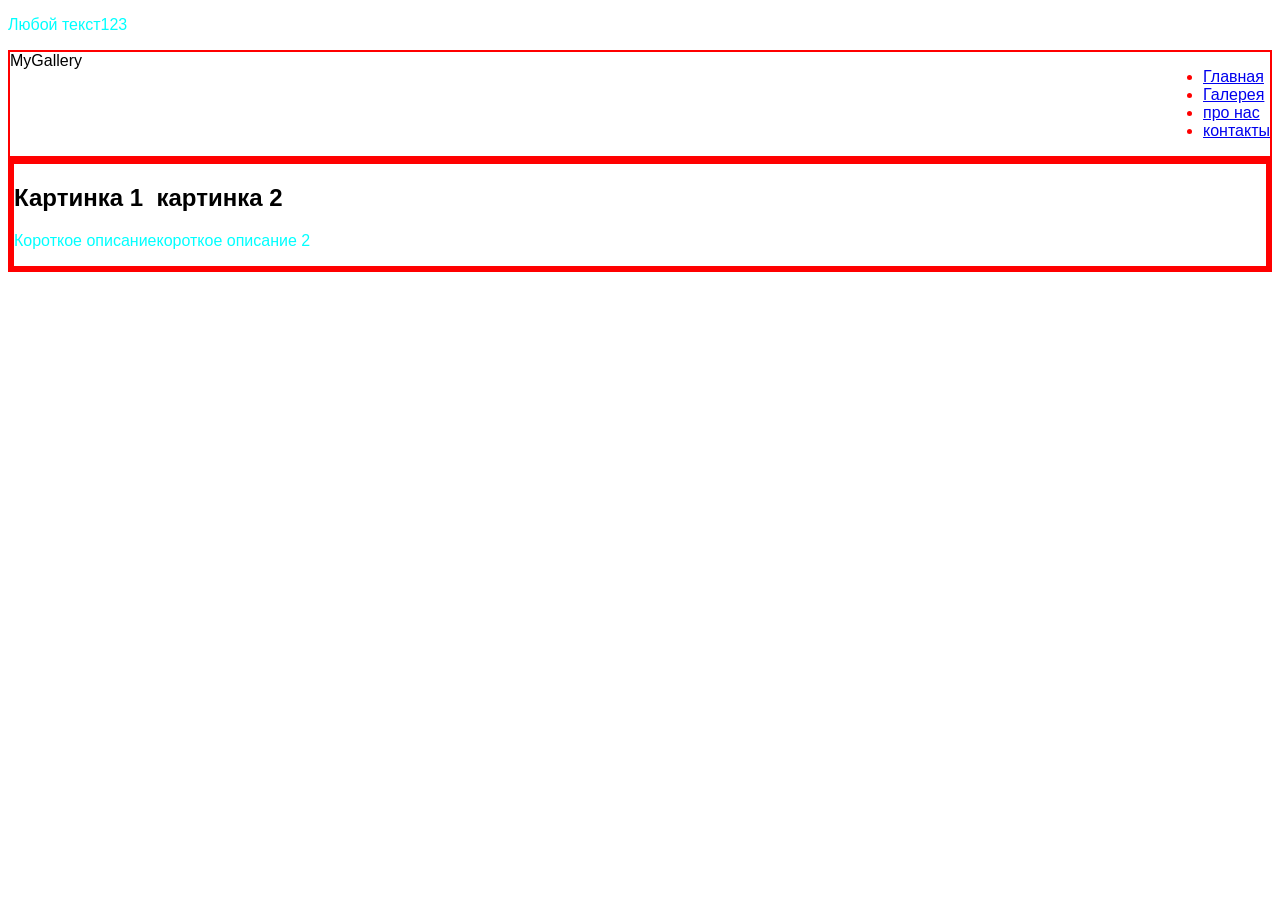
<file: first-site-main/мой первый сайт/secondpage.html>
<!DOCTYPE html>
<html lang="en">
<head>
    <link rel="stylesheet" href="style.css">
    <meta charset="UTF-8">
    <meta name="viewport" content="width=device-width, initial-scale=1.0">
    <title>Secondpage</title>
</head>
<body>
    <p>Любой текст123</p>
    <nav class="nav" style="border: 2px solid red;">
        <div class="logo">MyGallery</div>
        <ul class="menu">
            <li><a href="C:\Users\ITCITY\Desktop\first-site-main\мой первый сайт\index.html">Главная</a></li>
            <li><a href="#">Галерея</a></li>
            <li><a href="#">про нас</a></li>
            <li><a href="#">контакты</a></li>
        </ul>
    </nav>
        <div class="gallery" style="border: 6px solid red; display: flex;">
            <div class="card">
            <div image="img"></div>
            <div class="info">
                <h2>Картинка 1</h2>
                <p>Короткое описание</p>
            </div>
            </div>

            <div class="card">
                <div class="img">
                    <div class="info">
                        <h2>картинка 2</h2>
                        <p>короткое описание 2</p>
                    </div>
                </div>
            </div>
        </div>
        </div>
    </nav>
</body>
</html>
</file>
<file: first-site-main/мой первый сайт/style.css>
body {
    font-family: Arial, sans-serif;
}

h1 {
    color: blueviolet;
    font-size: 24px;
}

p {
    color: aqua;
    font-size: 16px;
}
.avatar {
    width: 150px;
    height: 150px;
    border-radius: 50%;
    border:  solid #4dde14;
}
ul{
    color: red;
}

input{
     width: 50%;
     border: 2px solid #421;
     border-radius: 10px;
     font-size: 14px;
}

input:focus{
    border-color: antiquewhite;
}
button{
    background-color: brown;
    color: black;
}
button:hover{
    background-color: deepskyblue;
    transition: 0.3s;
    cursor: pointer;
}
nav {
    display: flex;
    justify-content: space-between;
}
h2 {
    
}
</file>
